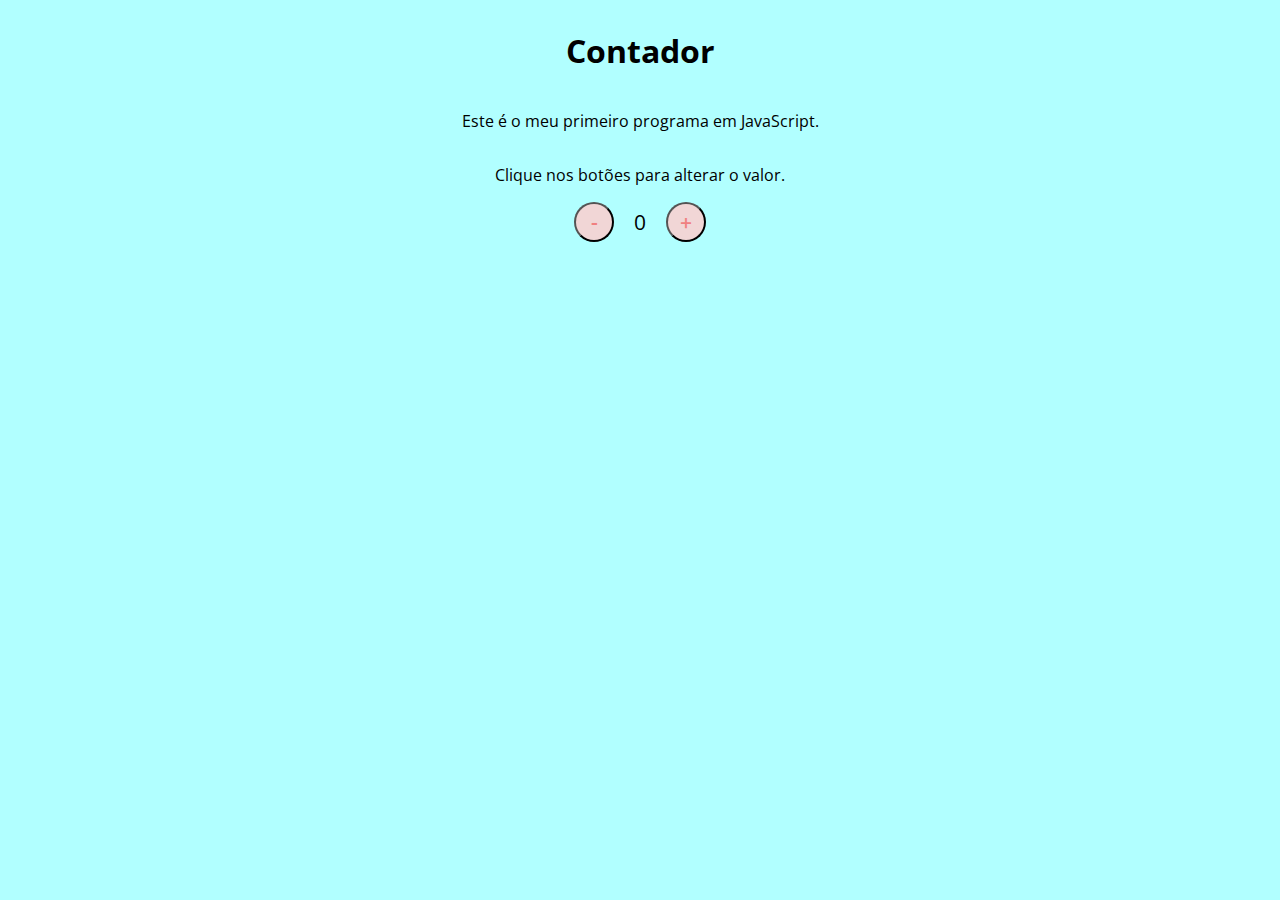
<file: DIO/Contador/index.html>
<!DOCTYPE html>
<html lang="en">
<head>
    <meta charset="UTF-8">
    <meta http-equiv="X-UA-Compatible" content="IE=edge">
    <meta name="viewport" content="width=device-width, initial-scale=1.0">
    <link rel="stylesheet" href="assets/CSS/style.css"/>
    <title>Contador</title>
</head>
<body>
    <h1>Contador</h1>
    <p>Este é o meu primeiro programa em JavaScript.</p>
    <p>Clique nos botões para alterar o valor.</p>
    <div id="counter">
        <button name="subtrair" onclick="decrement()">-</button>
        <span id="currentNumber">0</span>
        <button name="adicionar" onclick="increment()">+</button>
    </div>
    <script src="assets/js/scripts.js"></script>
</body>
</html>
</file>
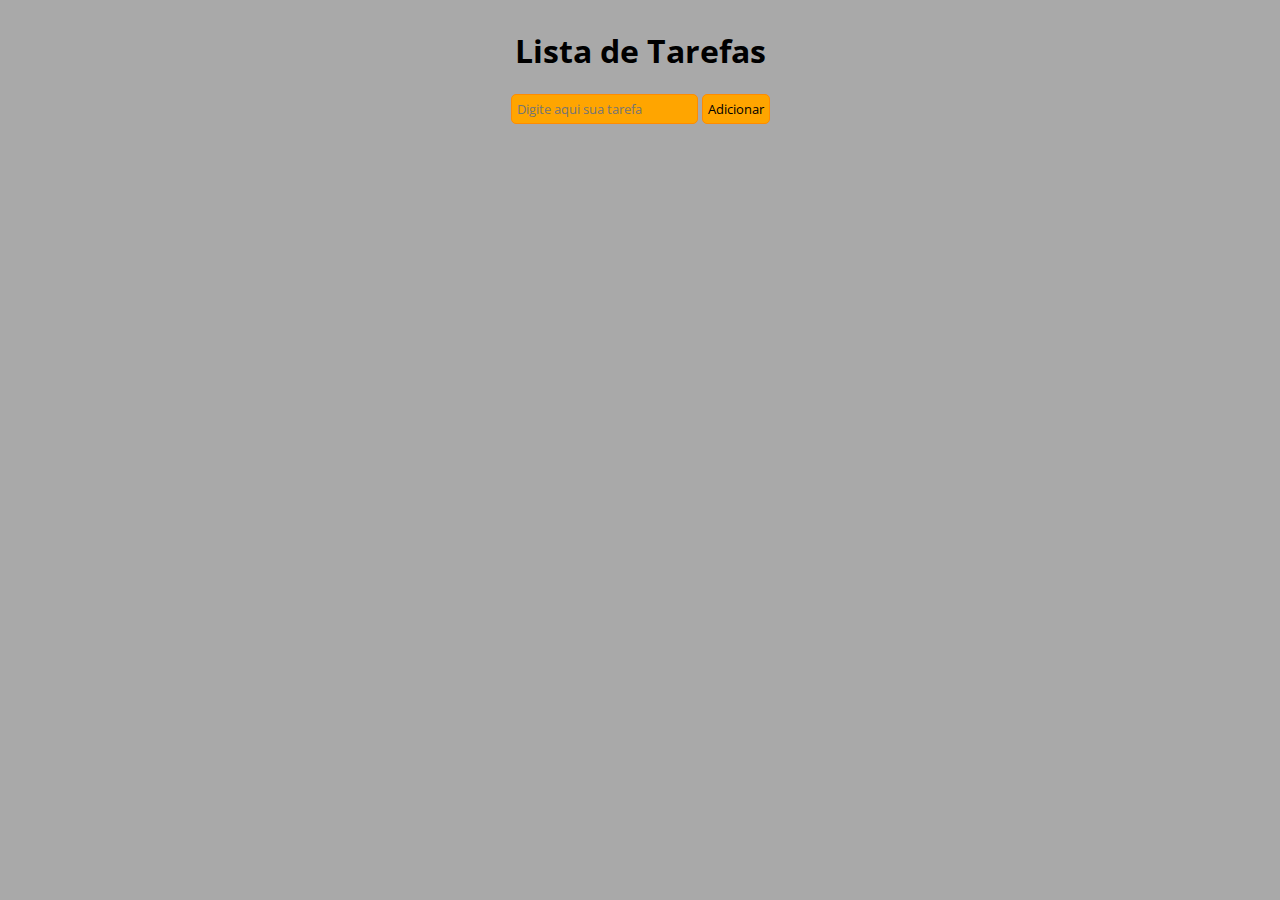
<file: DIO/Lista-de-tarefas/index.html>
<!DOCTYPE html>
<html lang="en">
<head>
    <meta charset="UTF-8">
    <meta http-equiv="X-UA-Compatible" content="IE=edge">
    <meta name="viewport" content="width=device-width, initial-scale=1.0">
    <link rel="stylesheet" href="assets/CSS/style.css"/>
    <title>Lista de Tarefas</title>
</head>
<body>
    <h1>Lista de Tarefas</h1>
    <div id="list">
        <form id="task-form">
            <input id="task-input" name="tarefa" type="text" placeholder="Digite aqui sua tarefa" />
            <button type="submit">Adicionar</button>
        </form>
        <div id="tasks"></div>
    </div>
    <script src="assets/js/scripts.js"></script>
</body>
</html>
</file>
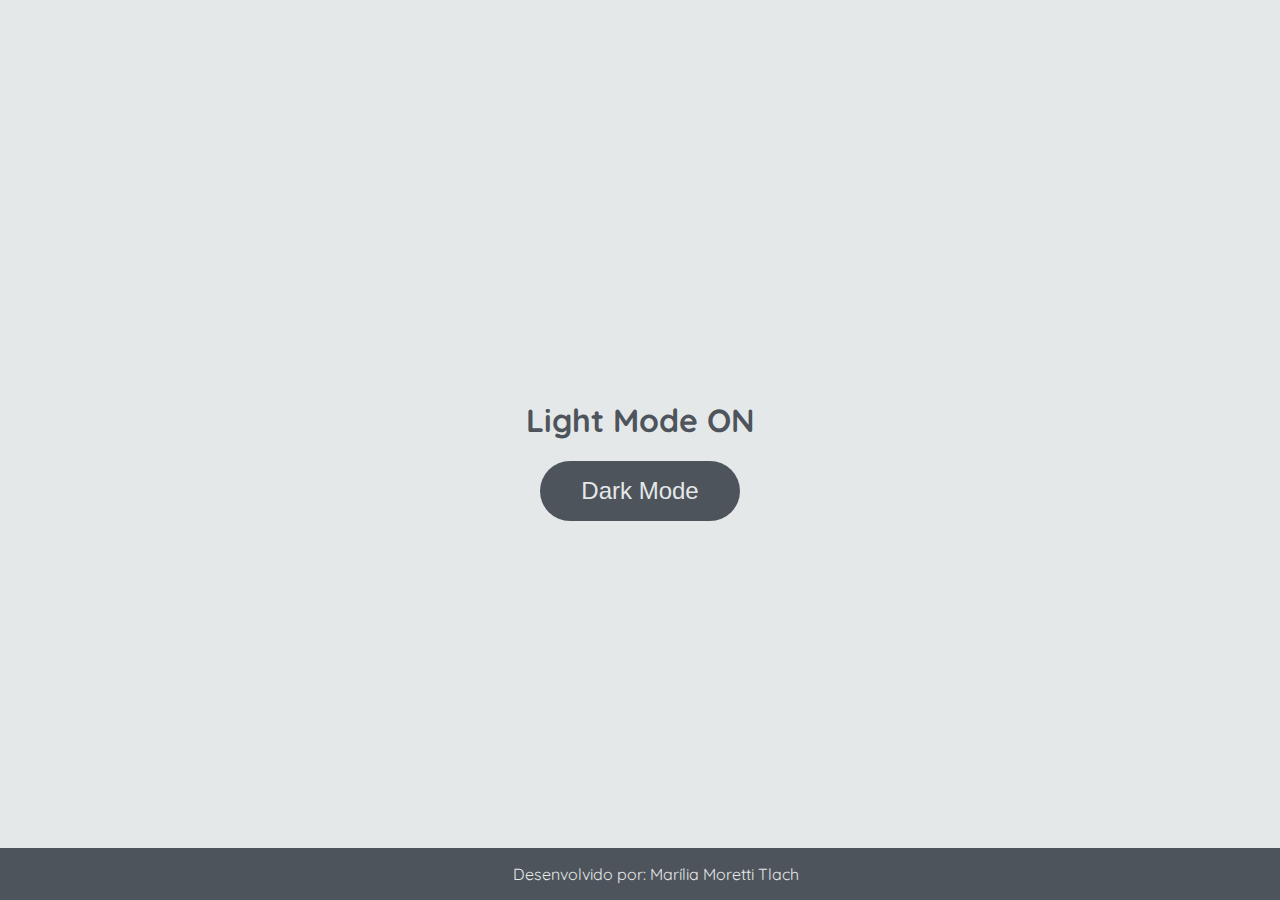
<file: DIO/Manipulando-dom/index.html>
<!DOCTYPE html>
<html lang="en">
<head>
    <meta charset="UTF-8">
    <meta http-equiv="X-UA-Compatible" content="IE=edge" />
    <meta name="viewport" content="width=device-width, initial-scale=1.0" />
    <link rel="stylesheet" href="assets/CSS/styles.css" />
    <title>Dark and light mode</title>
</head>
<body>
    <main>
        <h1 id="page-title">Light Mode ON</h1>
        <button aria-label="selecionar-modo" id="mode-selector">Dark Mode</button>
    </main>

    <footer>Desenvolvido por: Marília Moretti Tlach</footer>
    <script src="assets/js/scripts.js"></script>
</body>
</html>
</file>
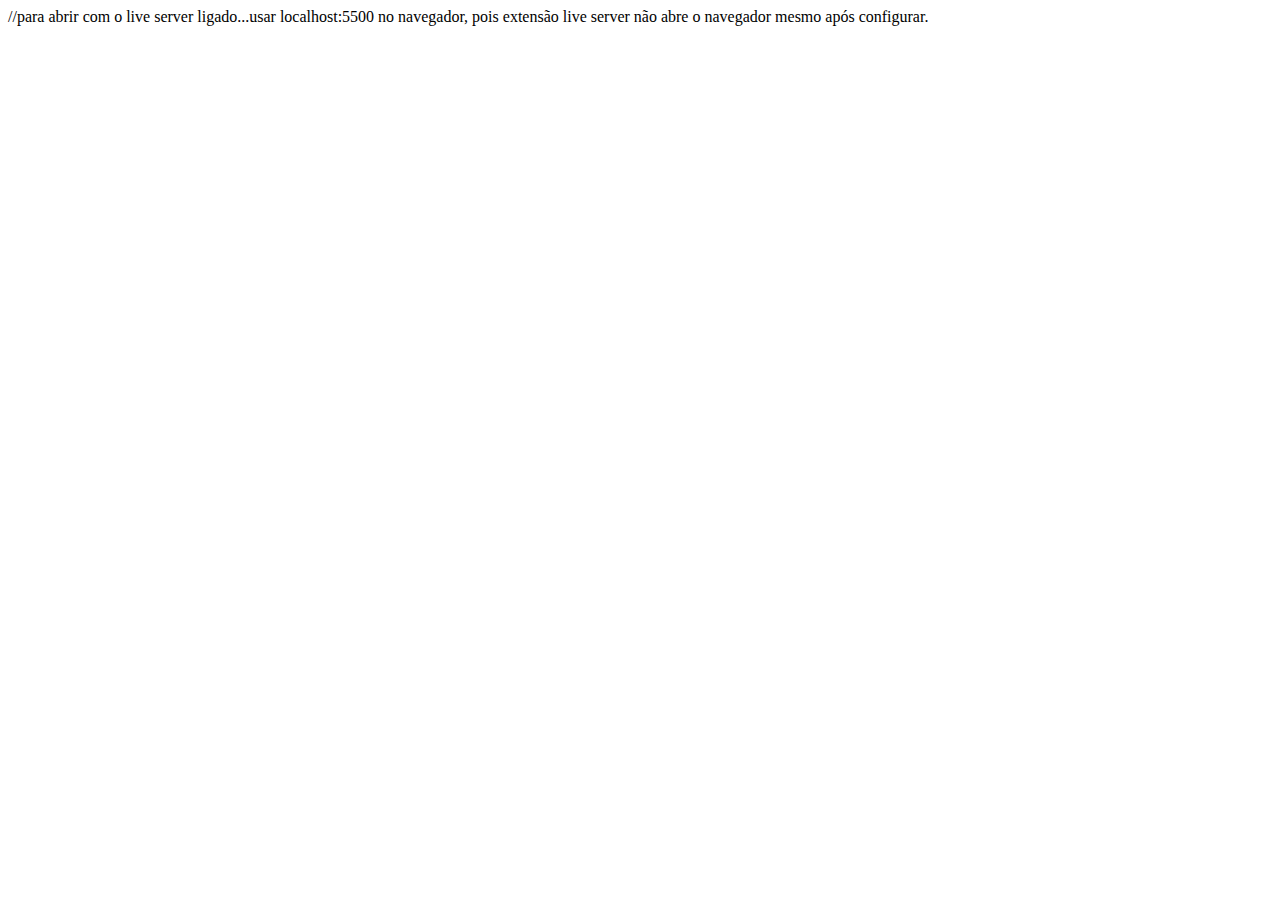
<file: DIO/modulos/index.html>
<!DOCTYPE html>
<html lang="en">
<head>
    <meta charset="UTF-8">
    <meta http-equiv="X-UA-Compatible" content="IE=edge" />
    <meta name="viewport" content="width=device-width, initial-scale=1.0" />
    <title>Document</title>
</head>
<body>
    <script type="module" src="main.mjs"></script>
</body>
</html>

//para abrir com o live server ligado...usar localhost:5500 no navegador, pois extensão live server não abre o navegador mesmo após configurar.
</file>
<file: DIO/Contador/assets/CSS/style.css>
@import url('https://fonts.googleapis.com/css2?family=Open+Sans:wght@300;600&display=swap');

* {
    font-family: 'Open Sans', sans-serif;
}

body {
    display: flex;
    align-items: center;
    justify-content: center;
    flex-direction: column;
    background-color: rgb(177, 255, 255);
}

button {
    height: 40px;
    width: 40px;
    border-radius: 50%;
    background-color: rgb(241, 214, 214);
    color: lightcoral;
    font-size: 16pt;
    font-weight: 600;
    text-align: center;
}

#counter {
    display: flex;
}

#currentNumber {
    display: flex;
    align-items: center;
    margin: 0 20px;
    font-size: 16pt;
}
</file>
<file: DIO/Lista-de-tarefas/assets/CSS/style.css>
@import url("https://fonts.googleapis.com/css2?family=Open+Sans:wght@300;600&display=swap");

* {
    font-family: "Open Sans", sans-serif;
}

body {
    display: flex;
    align-items: center;
    justify-content: center;
    flex-direction: column;
    background-color: darkgrey;
}

button {
    border: 1px solid darkorange;
    border-radius: 5px;
    background-color: orange;
    color: black;
    text-align: center;
    padding: 5px;
}

input[type="text"] {
    padding: 5px;
    border-radius: 5px;
    border:  1px solid darkorange;
    background-color: orange;
}

#tasks {
    display: flex;
    flex-direction: column;
    margin-top: 20px;
}

.task-item {
    display: flex;
    align-items: center;
    margin-bottom: 10px;
}

:checked + label {
    text-decoration: line-through;
    color: darkorange;
}
</file>
<file: DIO/Manipulando-dom/assets/CSS/styles.css>
@import url('https://fonts.googleapis.com/css2?family=Quicksand:wght@300;400;600&display=swap');

body {
    background-color: #e5e8e8;
    color: #4e545c;
    margin: 0;
    font-family: 'Quicksand';
}

body.dark-mode {
    background-color: #000401;
    color: #e5e8e8;
}

main {
    height: 100vh;
    width: 100%;
    display: flex;
    flex-direction: column;
    align-items: center;
    justify-content: center;
}

footer {
    width: 100%;
    background-color: #4e545c;
    padding: 16px;
    color: #e5e8e8;
    position: fixed;
    bottom: 0;
    text-align: center;
    font-weight: 400;
}

footer.dark-mode {
    background-color: #8d9797;
    color: #000401;
}

button {
     border-radius: 40px;
     font-size: 1.5rem;
     height: 60px;
     width: 200px;
     border: none;
     background-color: #4e545c;
     color: #e5e8e8;
     transition: all 0.5s linear;
}

button:hover {
    background-color: #000401;
}

button.dark-mode {
    background-color: #e5e8e8;
    color: #4e545c;
}

button.dark-mode:hover {
    background-color: #4e545c;
    color: #e5e8e8;
}
</file>
